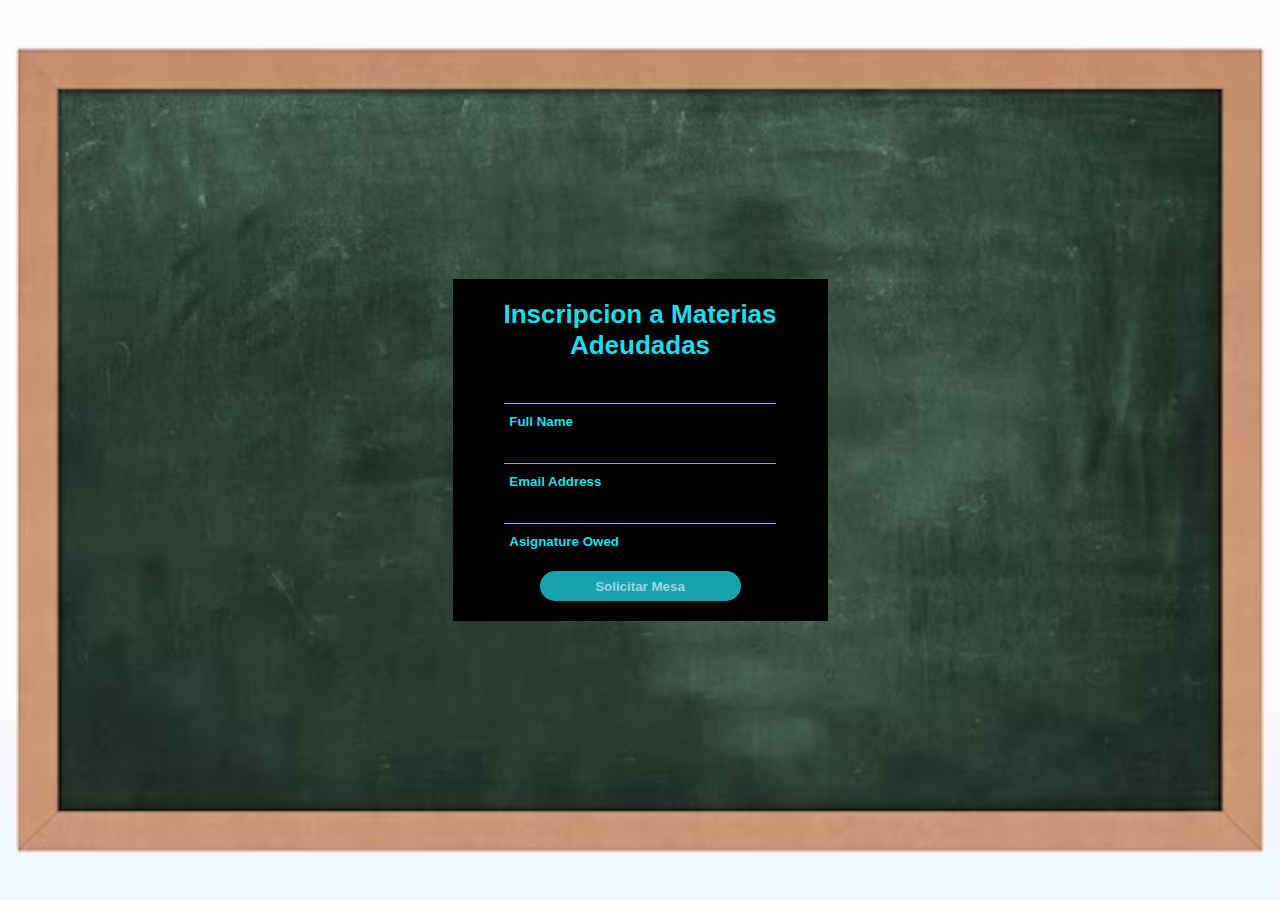
<file: 0-Historia-de-Cofla-(Ejercicios)/html/1-historiaDeCofla7.html>
<!DOCTYPE html>
<html lang="en">
  <head>
    <meta charset="UTF-8" />
    <meta name="viewport" content="width=device-width, initial-scale=1.0" />
    <link rel="stylesheet" href="../css/1-historiaDeCofla7.css" />
    <link rel="shortcut icon" href="../../src/images/js.ico" type="image/x-icon">
    <title>Historia de Cofla 7</title>
  </head>
  <body class="flex-center">
    <form action="" class="flex-center">
      <h1>Inscripcion a Materias Adeudadas</h1>
      <div class="inputs-container flex-center">
        <p class="result"></p>
        <input autocomplete="off" id="name" type="text" placeholder="full name" />
        <input autocomplete="off" id="email" type="email" placeholder="email address" />
        <input autocomplete="off" id="asignature" type="text" placeholder="asignature owed" />
      </div>
      <button id="button" type="submit">Solicitar Mesa</button>
      
    </form>
    <script src="../js/1-HistoriaDeCofla7.js"></script>
    <script src="../js/2-HiistoriaDeCofla8.js"></script>
  </body>
</html>
</file>
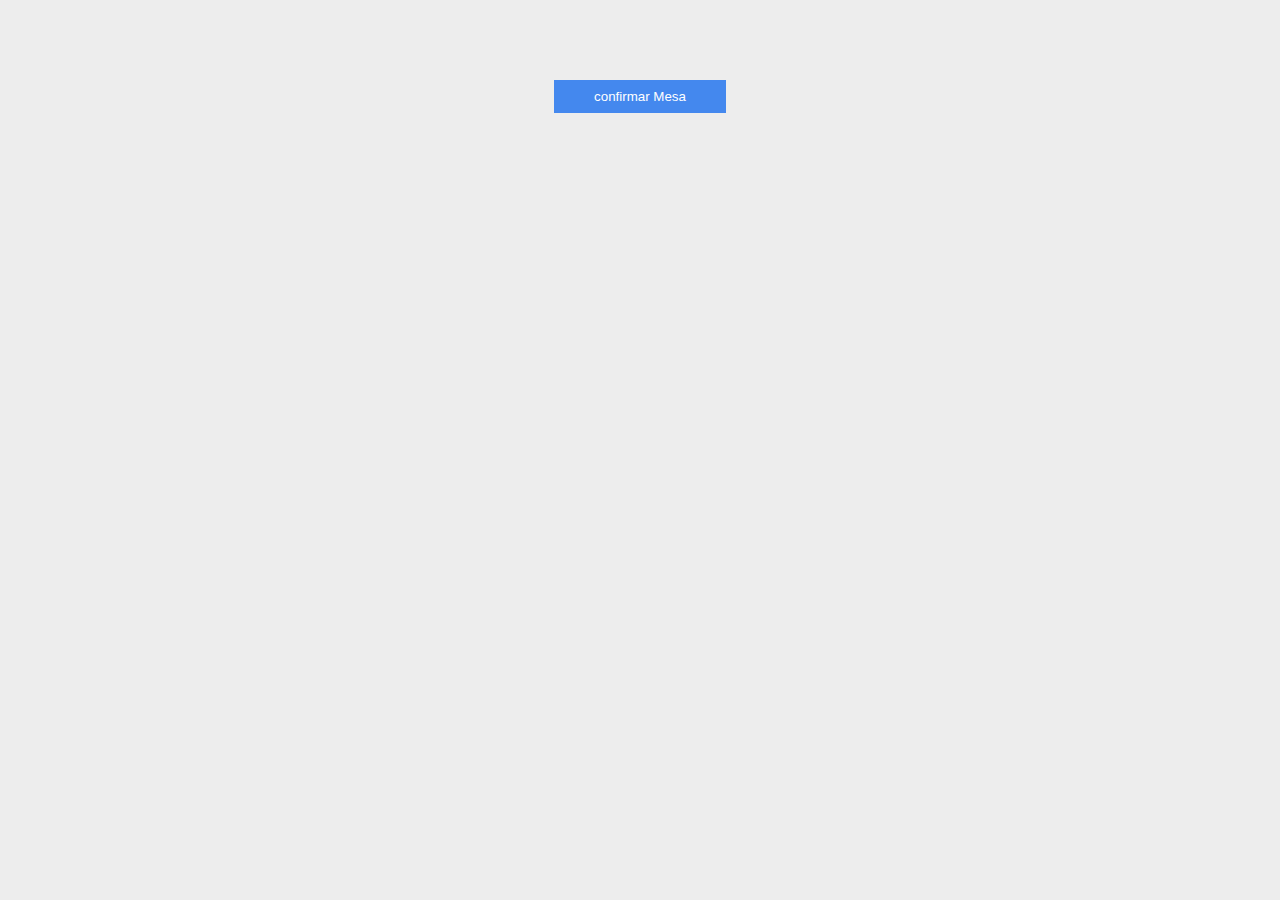
<file: 0-Historia-de-Cofla-(Ejercicios)/html/2-historiaDeCofla8-b.html>
<!DOCTYPE html>
<html lang="en">
  <head>
    <meta charset="UTF-8" />
    <meta name="viewport" content="width=device-width, initial-scale=1.0" />
    <link rel="shortcut icon" href="../../src/images/js.ico" type="image/x-icon">
    <link rel="stylesheet" href="../css/2-HistoriaDeCofla8-b.css" />
    <title>Historia de Cofla 8</title>
  </head>
  <body>
    <div class="grid-container"></div>
    <button class="boton-confirmar">confirmar Mesa</button>
    <script src="../js/2-HiistoriaDeCofla8.js"></script>
  </body>
</html>
</file>
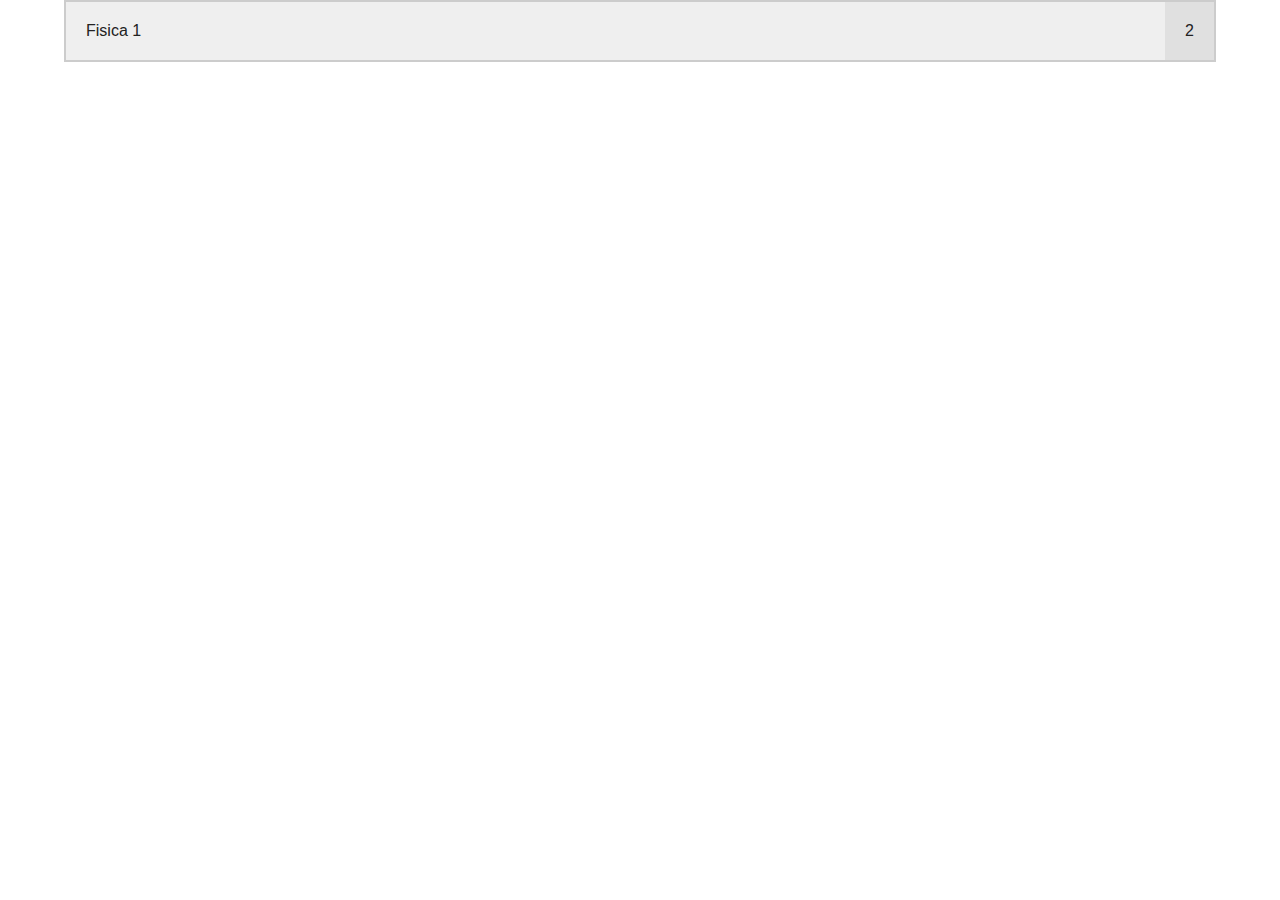
<file: 0-Historia-de-Cofla-(Ejercicios)/html/4-historiaDeCofla10.html>
<!DOCTYPE html>
<html lang="en">
  <head>
    <meta charset="UTF-8" />
    <meta name="viewport" content="width=device-width, initial-scale=1.0" />
    <link rel="shortcut icon" href="../../src/images/js.ico" type="image/x-icon">
    <link rel="stylesheet" href="../css/4-historiaDeCofla10.css">
    <title>Historia de Cofla 10</title>
  </head>
  <body class="flex-center">
    <div class="materias">
      <div class="materia">
        <div class="nombre">Fisica 1</div>
        <div class="nota">2</div>
      </div>
    </div>
    <script src="../js/HistoriaDeCofla10.js"></script>
  </body>
</html>
</file>
<file: 0-Historia-de-Cofla-(Ejercicios)/css/1-historiaDeCofla7.css>
@import "../../src/reset.css";

body {
  width: 100%;
  min-height: 100vh;
  font-family: sans-serif;
  background: url(../../src/images/pizzarron.jpg) no-repeat center center/cover;
}

form {
  background-color: black;
  outline: none;
  width: 375px;
  height: 85%;
  padding: 20px;
  flex-direction: column;
  justify-content: space-between;
  & h1 {
    text-align: center;
    font-size: 26px;
    color: #1adcec;
    margin-bottom: 20px;
  }
  & button {
    width: 60%;
    height: 30px;
    background-color: #16a2af;
    color: #ffffff94;
    font-weight: bold;
    border-radius: 16px;
    outline: none;
    border: none;
  }
}

.inputs-container {
  width: 90%;
  height: 50%;
  flex-direction: column;
  justify-content: space-evenly;
  & input {
    outline: none;
    width: 90%;
    margin: 12px 5%;
    padding: 10px 5px;
    background-color: transparent;
    border: none;
    color: #1adcec;
    border-top: 1px solid #1adcec;   
  }
  & input::placeholder {
    color: #1adcec;
    font-weight: 700;
    text-transform: capitalize;
  }
  & :hover{
    background-color: #1adaecad;
    transition: .3s;
  }
}

.result{
  margin-top: 10px;
  font-size: 12px;
}

.green{
  font-weight: bold;
  padding-top: 15px;
  color: #1adcec;
}

.red{
  color: red;
}
</file>
<file: 0-Historia-de-Cofla-(Ejercicios)/css/2-HistoriaDeCofla8-b.css>
@import "../../src/reset.css";

body {
  display: flex;
  flex-direction: column;
  justify-content: center;
  align-items: center;
  flex-wrap: wrap;
  font-family: sans-serif;
  background: #ededed;
}

.grid-container {
  display: grid;
  grid-template-rows: 50px;
  grid-template-columns: repeat(4, minmax(min-content, max-content));
  grid-auto-rows: 50px;
}

.grid-items {
  padding: 10px;
  border: 3px solid #26a;
  margin: 3px;
  background: #fff;
}

.boton-confirmar {
  padding: 9px 40px;
  background: #48e;
  color: #fff;
  border: none;
  margin: 30px;
}
</file>
<file: 0-Historia-de-Cofla-(Ejercicios)/css/4-historiaDeCofla10.css>
@import "../../src/reset.css";

body {
  color: #222;
}

.materias{
  width: 90%;
  background: #ccc;
  padding: 2px;
}

.materia {
  background: #efefef;
  display: flex;
  &>.nota{
    flex-basis: 20px;
    background: #dddd;
  }
  &>.nombre{
    flex-grow: 1;
  }
}

.materia div{
  padding: 20px;
}
</file>
